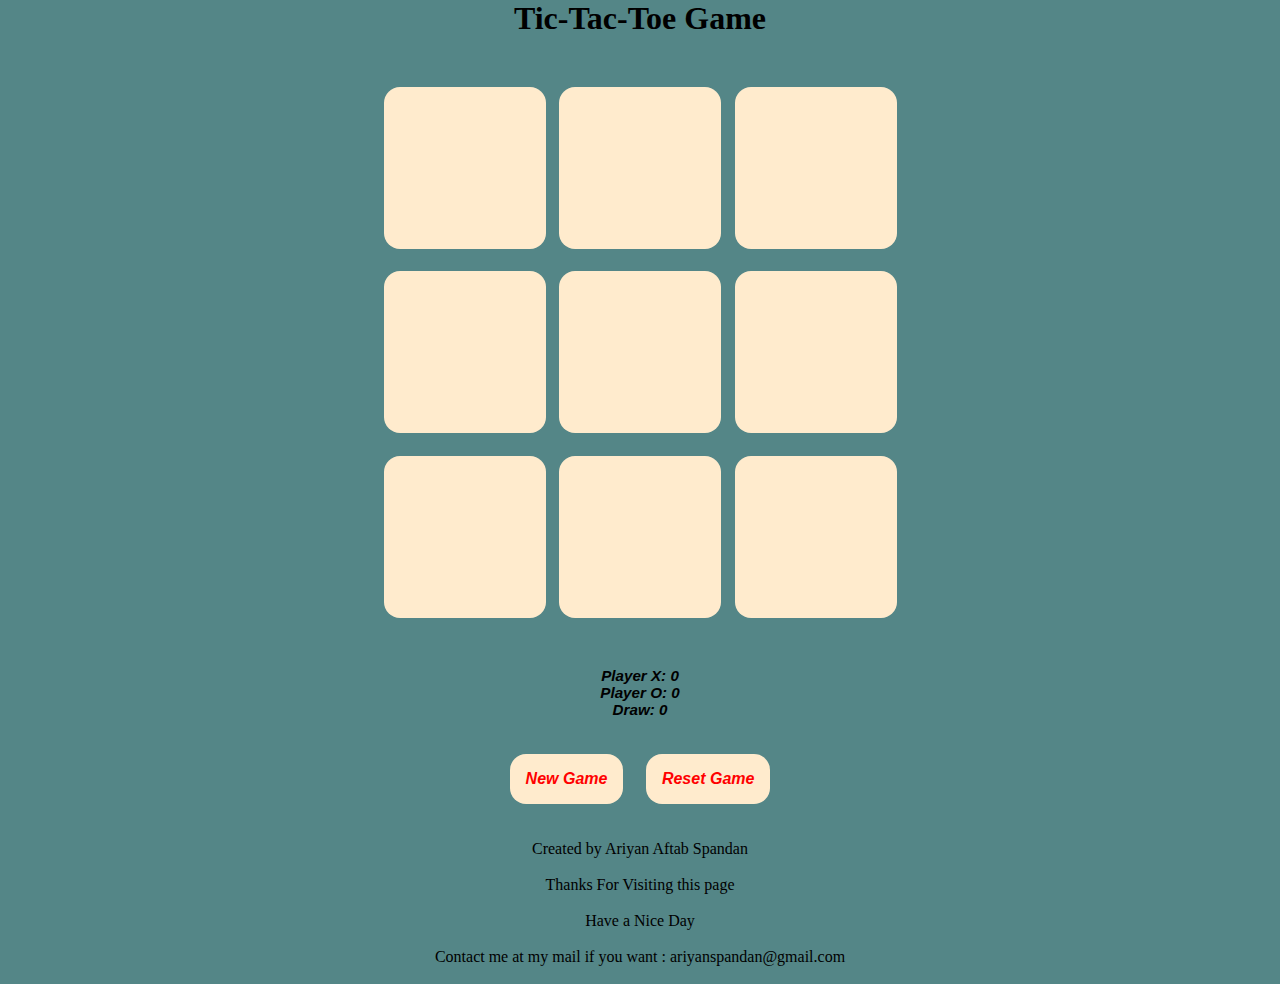
<file: index.html>
<!DOCTYPE html>
<html lang="en">
<head>
    <meta charset="UTF-8">
    <meta name="viewport" content="width=device-width, initial-scale=1.0">
    <title>TIc-Tac-Toe Game</title>
    <link rel="stylesheet" href="styles.css">
</head>
<body>
    <header>
        <h1>Tic-Tac-Toe Game</h1>
    </header>
    <main>
        <div class="container">
            <div class="game-board">
                <button class="box"></button>
                <button class="box"></button>
                <button class="box"></button>
                <button class="box"></button>
                <button class="box"></button>
                <button class="box"></button>
                <button class="box"></button>
                <button class="box"></button>
                <button class="box"></button>
            </div>
        </div>
        <div class="wintime">
            <p class ="player1">Player X: 0</p>
            <p class ="player2">Player O: 0</p>
            <p class ="draw">Draw: 0</p> 
        </div>

        <div class="status">
            <p class="winner-message hide"></p>
        </div>
        <br><br>
        <div class="btn">
            <button class = "new-game-button">New Game</button>
            <button class="reset-button">Reset Game</button>
        </div>
        <br><br>
    </main>
    <footer>
        <div class="end">
            <p>Created by Ariyan Aftab Spandan</p><br>
            <p>Thanks For Visiting this page</p><br>
            <p>Have a Nice Day</p><br>
            <p>Contact me at my mail if you want : ariyanspandan@gmail.com</p><br>
        </div>
    </footer>
    <script src="app.js"></script>
</body>
</html>
</file>
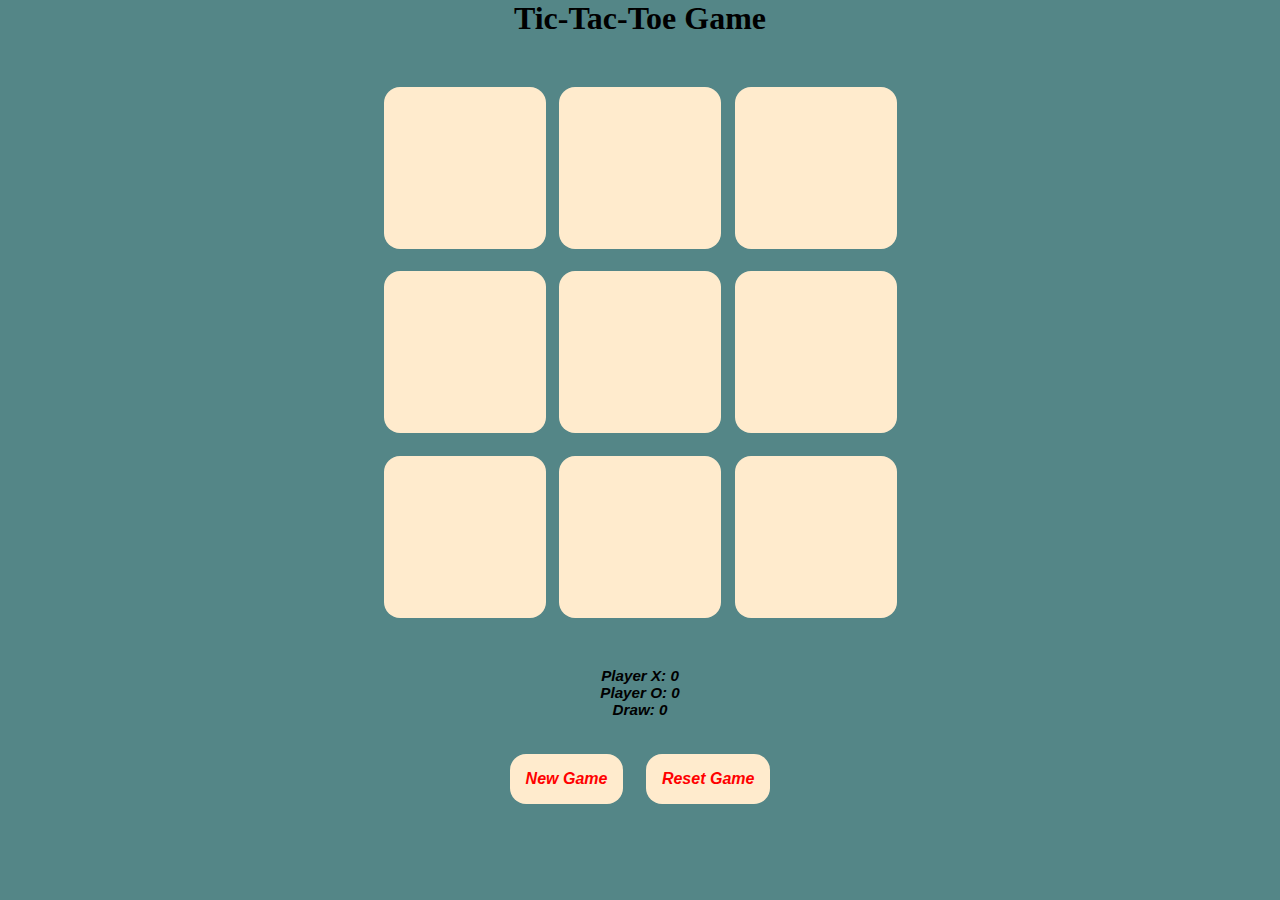
<file: tic-tac-toe.html>
<!DOCTYPE html>
<html lang="en">
<head>
    <meta charset="UTF-8">
    <meta name="viewport" content="width=device-width, initial-scale=1.0">
    <title>TIc-Tac-Toe Game</title>
    <link rel="stylesheet" href="styles.css">
</head>
<body>
    <header>
        <h1>Tic-Tac-Toe Game</h1>
    </header>
    <main>
        <div class="container">
            <div class="game-board">
                <button class="box"></button>
                <button class="box"></button>
                <button class="box"></button>
                <button class="box"></button>
                <button class="box"></button>
                <button class="box"></button>
                <button class="box"></button>
                <button class="box"></button>
                <button class="box"></button>
            </div>
        </div>
        <div class="wintime">
            <p class ="player1">Player X: 0</p>
            <p class ="player2">Player O: 0</p>
            <p class ="draw">Draw: 0</p> 
        </div>

        <div class="status">
            <p class="winner-message hide"></p>
        </div>
        <br><br>
        <div class="btn">
            <button class = "new-game-button">New Game</button>
            <button class="reset-button">Reset Game</button>
        </div>
        
    </main>
    <script src="app.js"></script>
</body>
</html>
</file>
<file: styles.css>
*{
    margin: 0;
    padding: 0;
}

body {
    background-color: #548687;
    text-align: center;
}

.container {
    height : 70vh;
    display: flex;
    justify-content: center;
    align-items: center;
    gap : 1.5vmin;
}

.game-board {
    height : 60vmin;
    width : 60vmin;
    display : flex;
    flex-wrap: wrap;
    justify-content: center;
    align-items: center;
    gap : 1.5vmin;
}

.box {
    height : 18vmin;
    width : 18vmin;
    border-radius: 1rem;
    border : none;
    box-shadow : 0 0 1 rem rgba(0,0,0,0.1);
    font-size: 7.5vmin;
    font-family: Comic Sans MS, sans-serif;
    font-weight: bold;
    font-style: italic;
    color : black;
    background-color: blanchedalmond;
}

.btn{
    gap : 2.5vmin;
    display: flex;
    justify-content: center;
    align-items: center;
}

.new-game-button {
    padding: 1rem;
    font-size: 1rem;
    font-family: Comic Sans MS, sans-serif;
    font-style: italic;
    font-weight: bold;
    color : red;
    border-radius: 1rem;
    border: none;
    background-color: blanchedalmond;
}

.reset-button {
    padding: 1rem;
    font-size: 1rem;
    font-family: Comic Sans MS, sans-serif;
    font-style: italic;
    font-weight: bold;
    color : red;
    border-radius: 1rem;
    border: none;
    background-color: blanchedalmond;
}

.status {
    font-size: 2rem;
    font-family: Comic Sans MS, sans-serif;
    font-style: italic;
    font-weight: bold;
    color : black;
}

.hide {
    display: none;
}

.wintime {
    font-size: 0.95rem;
    font-family: Comic Sans MS, sans-serif;
    font-style: italic;
    font-weight: bold;
    color : black;
    justify-content: center;
    align-items: center;
}
</file>
